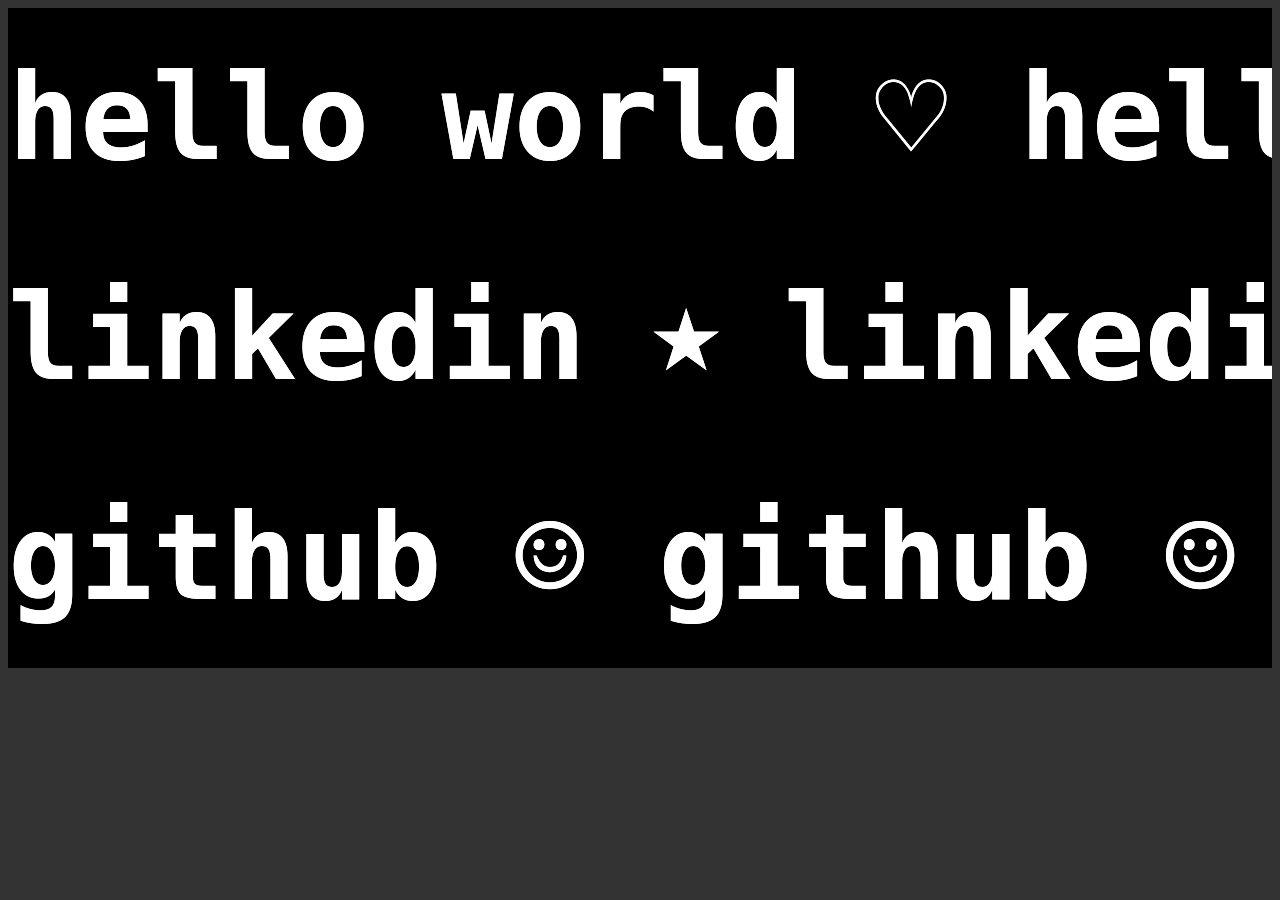
<file: index.html>
<!DOCTYPE html>
<html>
  <head>
    <meta charset="UTF-8">
    <meta name="viewport" content="width=device-width, initial-scale=1.0">
    <title>S.T.Roy</title>
    <!-- https://blog.hubspot.com/website/scrolling-text-css for scroll effect-->
    <link href="/styles/default.css" rel="stylesheet" type="text/css" media="all">
    <link href="/styles/scroll.css" rel="stylesheet" type="text/css" media="all">
    <script
    src="https://code.jquery.com/jquery-3.7.1.min.js"
    integrity="sha256-/JqT3SQfawRcv/BIHPThkBvs0OEvtFFmqPF/lYI/Cxo="
    crossorigin="anonymous"></script>

    <script src="/scripts/scroll.js" type="text/javascript"></script>
  
    <style>
      a {
        text-decoration: none !important;
      }
    </style>
  </head>
  <body class="terminal">

    <div class="container" speed=70>
      <div class='scrolling-text'> <h2 class="scrolling-text-content default">
        <a href="sitemap" target="_blank">
          hello world ♡ hello world ♡ hello world ♡ hello world ♡</a>
      </h2></div>
    </div>

    <div class="container left-to-right" speed=100>
      <div class='scrolling-text'> <h2 class="scrolling-text-content default">
        <a href="https://www.linkedin.com/in/roysumnima" target="_blank">
          linkedin ⭒ linkedin ⭒ linkedin ⭒ linkedin ⭒ linkedin ⭒</a>
        </h2></div>
    </div>

    <div class="container">
      <div class='scrolling-text'> <h2 class="scrolling-text-content default" >
        <a href="https://www.github.com/roysumnima" target="_blank">
          github ☺︎ github ☺︎ github ☺︎ github ☺︎ github ☺︎</a>
        </h2></div>
    </div>
  </body>
</html>
</file>
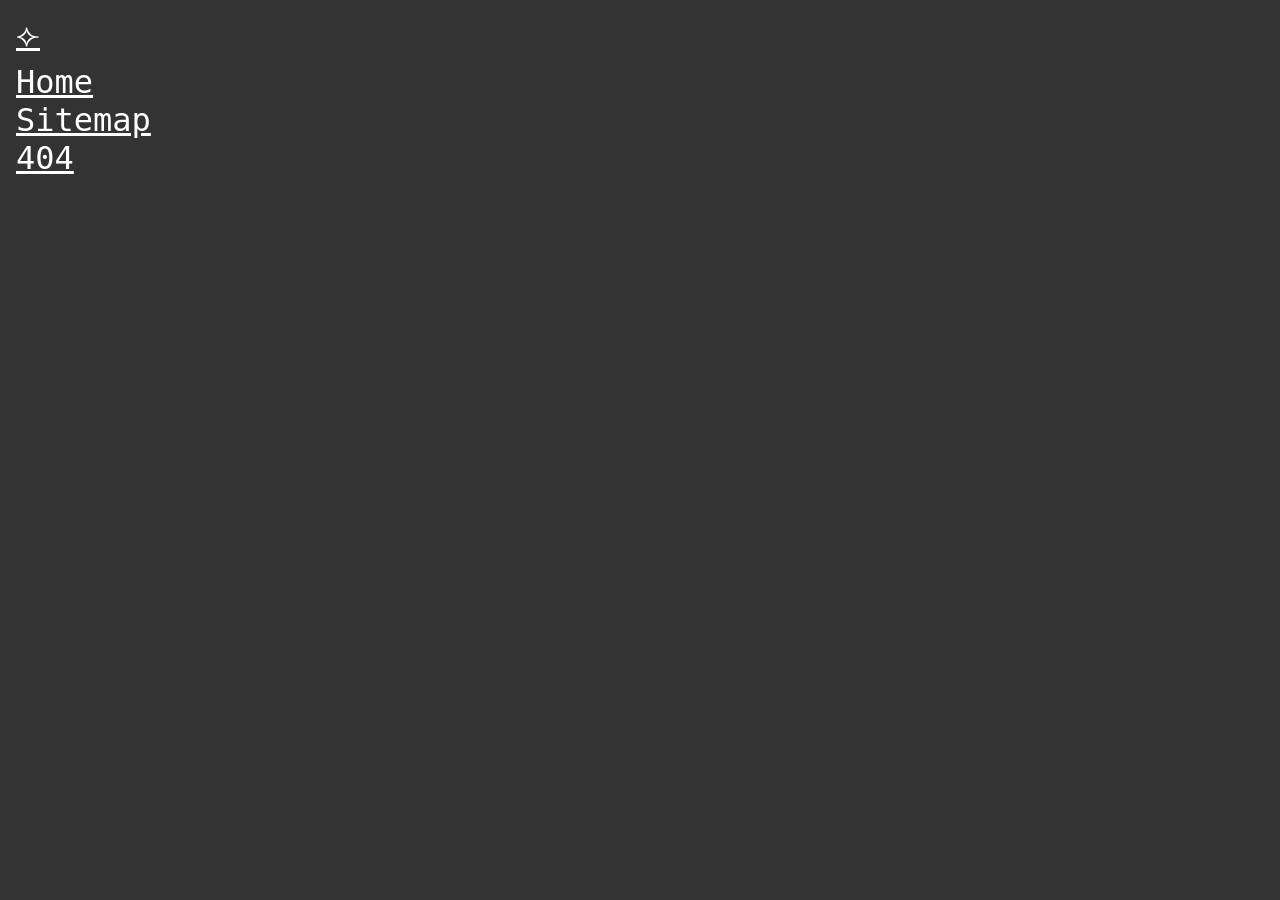
<file: sitemap/index.html>
<!DOCTYPE html>
<html>
  <head>
    <meta charset="UTF-8">
    <meta name="viewport" content="width=device-width, initial-scale=1.0">
    <title>SITEMAP</title>
    <link href="/styles/default.css" rel="stylesheet" type="text/css" media="all">

    <style>
      body {
        /* font-family: 'Arial', sans-serif !important; */
        color: white;
        margin: 0;
        width: 80%;
        height: 80%;
        font-size: 2rem;
        padding: 1rem;
        overflow: hidden;
      }
    </style>
  </head>
  
  <body class="default">
    <div class="header-container">
      <a href="/"> ⟣ </a>
    </div>
    <div class="main-container">
      <a href="/">Home</a>
      <a href="/sitemap/">Sitemap</a>
      <a href="/404.html">404</a>
    </div>

  </body>
    
</html>
</file>
<file: styles/default.css>
:root {
    background-color: #333;
}

body {
        font-family: monospace;
}
        

.default {

    

    .main-container {
	    color: white;
		margin: 0;

		width: 100%;
		height: 100%;

		display: flex;
		flex-direction: column;
		justify-content: justify;

		width: 80vw;
		height: 80vh;

		margin: 1vh auto;
	}

    a {
	text-decoration: underline;
	color: white;
}

a:hover {
	color: lightgray;
	background: rgba(255, 255, 255, 0.5);
}

.hover-rotate:hover {
	transform: rotate(45deg);
}

.hover-label {
	opacity: 0;
}
.hover-label:hover {
	opacity: 1;
}


.icon-button-container {
    position: absolute;
    /* background: #f0f0f0; */
    border-radius: 50%;
        
}
.icon-button-container img, .icon-button-container label {
    position: absolute;
    top: 50%;
    left: 50%;
    transform: translate(-50%, -50%);
}

.icon-button-container label {
        z-index: 3;
        opacity: 0;
        white-space: nowrap;
    }
    .icon-button-container img {
        z-index: 2;
        width: 140%;
        /* filter: blur(0.5px); */
    }

    .icon-button-container:hover img {
        transform: translate(-50%, -50%) rotate(45deg);
    }
    .icon-button-container:hover label {
        opacity: 1;
        font-size: 2rem;
        font-weight: bolder;
        color: white;
        background: rgba(255, 255, 255, 0.5);
        -webkit-text-stroke: 0.1rem black;
        /* https://www.reddit.com/r/csshelp/comments/b3z3gp/how_to_i_make_text_with_black_outline/ */
        /* text-shadow: 0.05em 0 black, 0 0.05em black, -0.05em 0 black, 0 -0.05em black, -0.05em -0.05em black, -0.05em 0.05em black, 0.05em -0.05em black, 0.05em 0.05em black; */
    }


}

.terminal {
    body::after {
    content: "";
    position: absolute;
    top: 0;
    left: 0;
    width: 100vw;
    height: 100vh;
    background: repeating-linear-gradient(
      0deg,
      rgba(0, 0, 0, 0.15) 0,
      rgba(0, 0, 0, 0.15) 1px,
      transparent 1px,
      transparent 2px
    );
    pointer-events: none;
    z-index: 100;

    /* filter: blur(10rem) */
  }
}
</file>
<file: styles/scroll.css>
body,
html {
  overflow: hidden;
}

body {
  background: #000;
}

.container {
  position: relative;
  width: 100vw;
  overflow: hidden;
}

.scrolling-text {
  display: inline-block;
  transition: transform 0.5s cubic-bezier(0.23, 0.36, 0.28, 0.83);
  will-change: transform;
  backface-visibility: hidden;
}

.scrolling-text .scrolling-text-content {
  color: #fff;
  font-size: 120px;
  white-space: nowrap;
  transition: transform 0.5s cubic-bezier(0.23, 0.36, 0.28, 0.83);
  line-height: 1em;
  margin: 50px 0;
}
</file>
